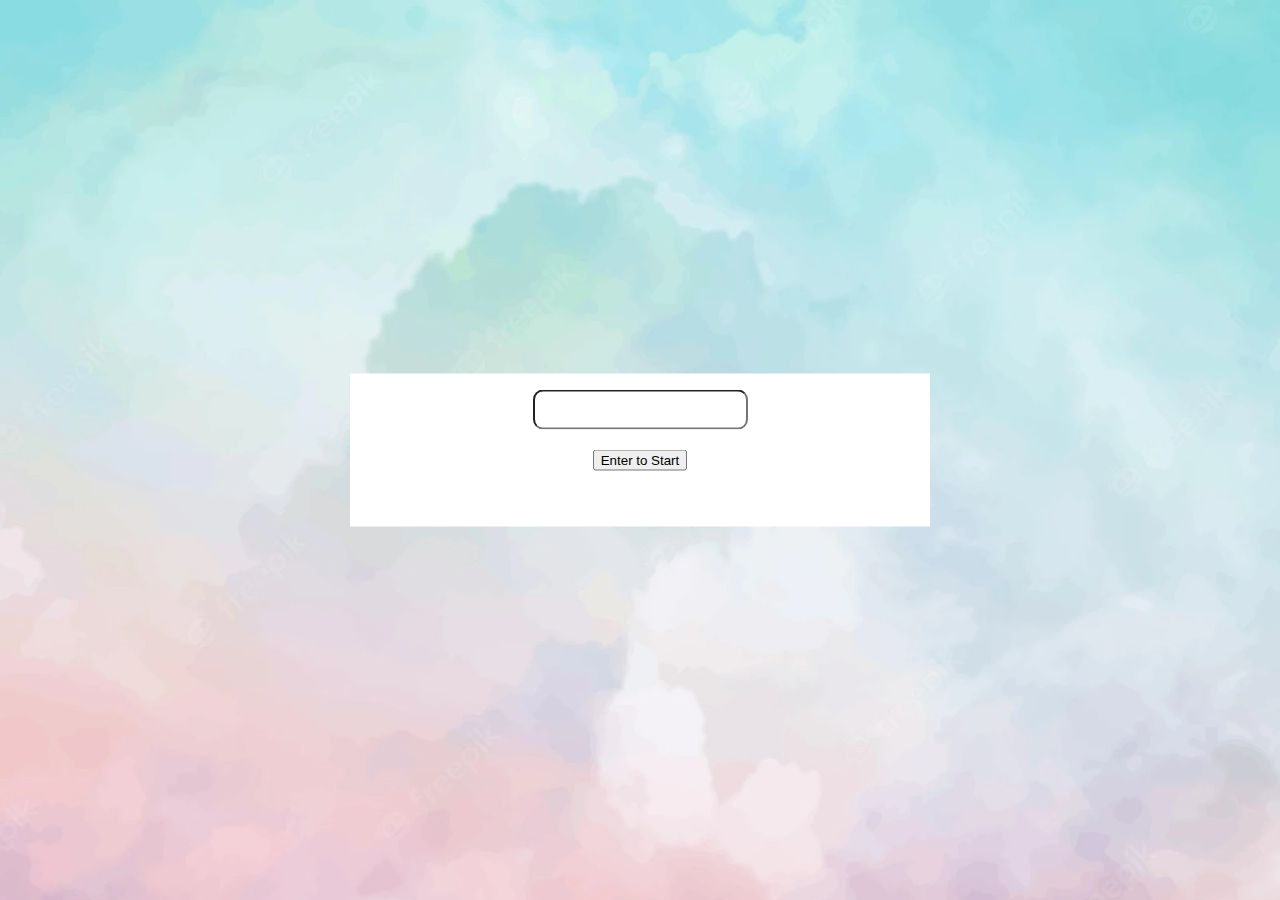
<file: Calculation.html>
<!DOCTYPE html>
<html> 
  <head>
    <title>Games</title>
    <link rel="stylesheet" href="style.css">
    <script async src="Calculation.js"></script>
</head>
<body id="BodyGuessGame">
    <div id="background">
        <p id="question"></p>
        <input type="text" id="UserInput">
        <br>
        <button id="start">Enter to Start</button>
        <br>
        <p id="UserAnswer"></p>
    </div>
</body>
</html>
</file>
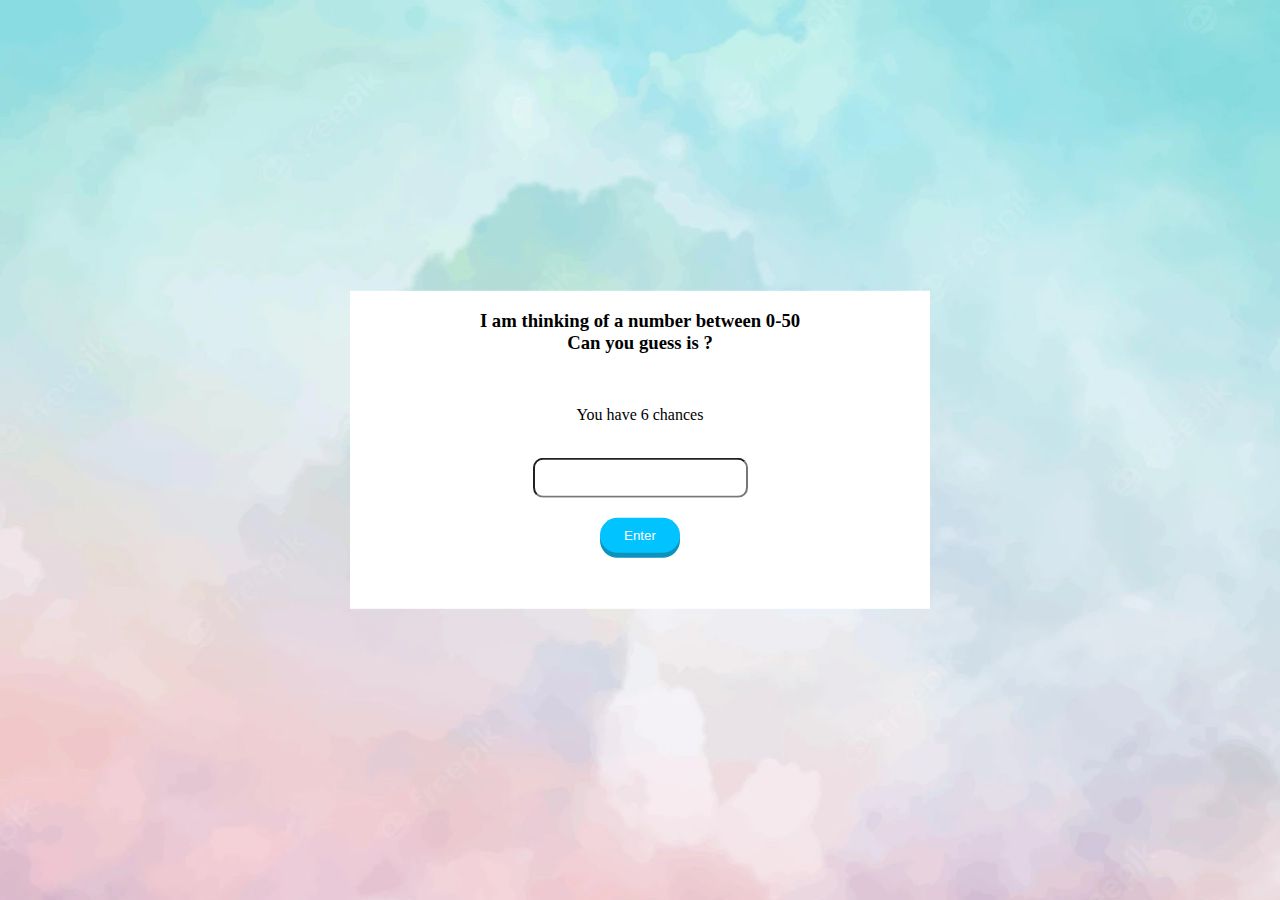
<file: GuessGame.html>
<!DOCTYPE html>
<html> 
  <head>
    <title>Games</title>
    <link rel="stylesheet" href="style.css">
    <script async src="game.js"></script>
</head>
<body id="BodyGuessGame">
    <div id="background">
        <h3>I am thinking of a number between 0-50 <br> Can you guess is ?</h3>
        <br>
        <p id="chance">You have 6 chances</p>
        <br>
        <input type="text" id="UserNumber">
        <br>
        <button id="submit">Enter</button>
        <br>
        <p id="result"></p>
    </div>
  </body>
</html>
</file>
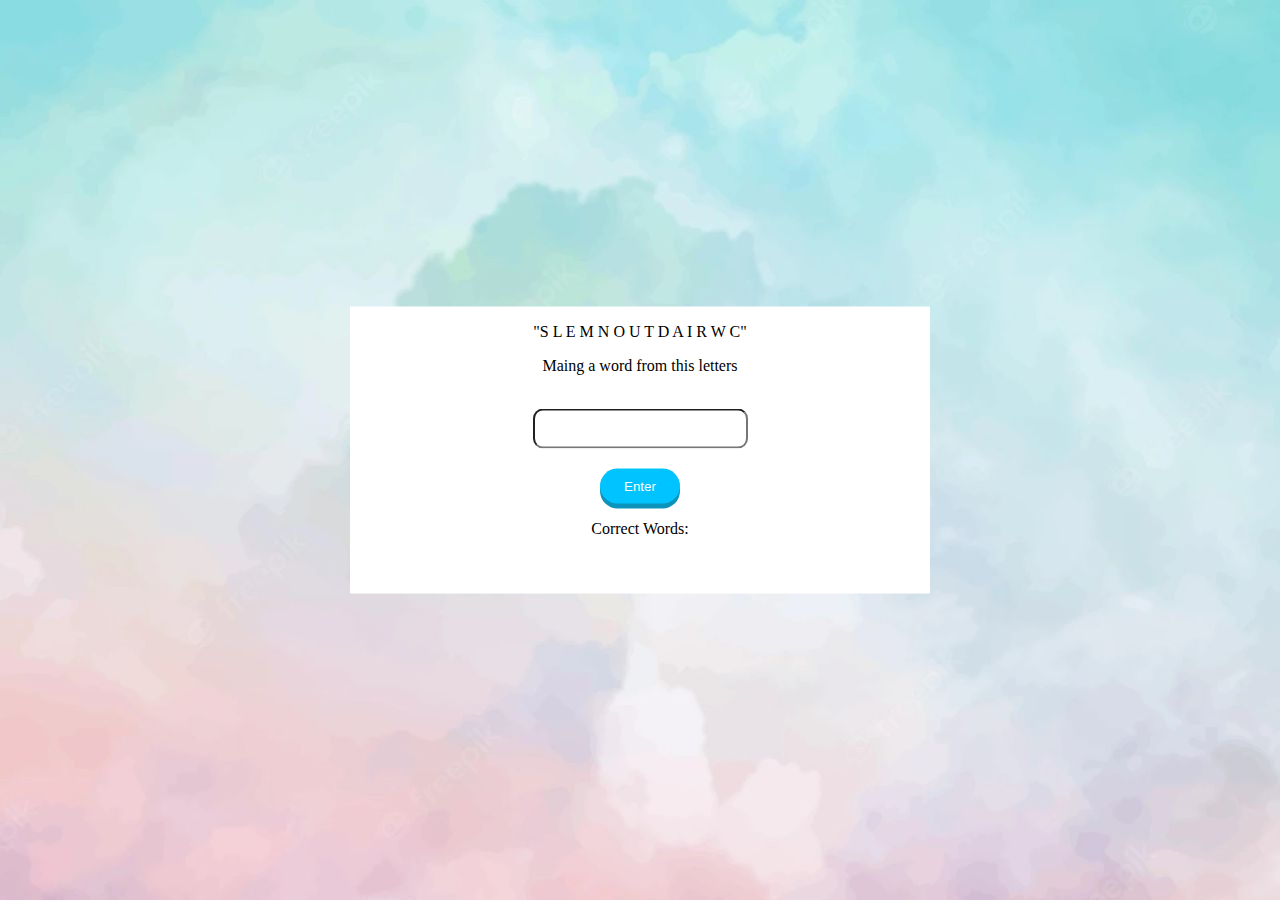
<file: MakingWord.html>
<!DOCTYPE html>
<html> 
  <head>
    <title>Games</title>
    <link rel="stylesheet" href="style.css">
    <script async src="MakingWord.js"></script>
</head>
<body id="BodyGuessGame">
    <div id="background">
        <p>"S L E M N O U T D A I R W C"<br></p>
        <p>Maing a word from this letters </p>
        <br>
        <input type="text" id="UserNumber">
        <br>
        <button id="submit">Enter</button>
        <br>
        <p id="CorrectWords">Correct Words: </p>
    </div>
  </body>
</html>
</file>
<file: style.css>
body{
    text-align: center;
    font-family:'Times New Roman', Times, serif;
}

/* login */
.form{
  width: 250px;
  height: 380;
  background: linear-gradient(to top, rgba(0,0,0,0.5)50%,rgba(0,0,0,0.5)50%);
  position: absolute;
  bottom: 20px;
  right: 870px;
  border-radius: 10px;
  padding: 25px;
}

.form h2{
  color: #f3d7f4;
}
.form input {
  width: 240px;
  height: 35px;
  background: transparent;
  border-bottom: 1 solid purple;
  border-top: none;
  border-left: none;
  border-right: none;
  color: #f3d7f4;
  letter-spacing: 1px;
  font-family:sans-serif;
}
.submit {
  background: #c423b9;
  border: 0;
  padding: 10px 24px;
  color: #fff;
  transition: 0.4s;
  border-radius: 50px;
}

.submit:hover {
  background: #881780;
}


/*navbar*/
#mainimage{
    width: 65%;
}
.navbar ul {
    margin: 0;
    padding: 0.5%;
    display: flex;
    list-style-type: none;
    justify-content: center;
    flex-wrap: wrap;
    
    
  }

  .main{
    width: 100%;
    background: linear-gradient(to top, rgba(0,0,0,0.5)50%,rgba(0,0,0,0.5)50%), url(image.jpg);
    background-position: center;
    background-size: cover;
    height: 100vh;
}
.navbar{
    width: 1200px;
    height: 75px;
    margin: auto;
}

.logo{
    color: #b51ac0;
    font-size: 35px;
    font-family: Arial;
    padding-left: 20px;
    float: left;
    padding-top: 10px;
    margin-top: 5px
}
.menu{
    display: inline;
    width: 1000px;
    float: left;
    height: 70px;

}

ul{
    justify-content: center;
    display: flex;
    list-style: none;
    align-items: center;
}

li{
    display:inline-block;
    margin-left: 62px;
    margin-top: 27px;
}

ul li a{
    text-decoration: none;
    color: rgb(255, 255, 255);
    font-family: Arial;
    font-weight: bold;
}

  .navbar a:hover {
    color: #ae06b4;
    text-decoration: none;
  }

  .icon-box {
    padding: 30px;
    position: relative;
    overflow: hidden;
    border-radius: 10px;
    margin: 10px 10px 40px 10px;
    background-repeat: no-repeat;
    box-shadow: 0 2px 29px 0 rgba(68, 88, 144, 0.12);
    transition: all 0.3s ease-in-out;
  }
  .icon-box:hover {
    transform: translateY(-5px);
  }
  .icon {
    position: absolute;
    left: -20px;
    top: calc(50% - 30px);
  }
  .icon i {
    font-size: 64px;
    line-height: 1;
    transition: 0.5s;
  }
  .title {
    margin-left: 40px;
    font-weight: 700;
    margin-bottom: 15px;
    font-size: 18px;
  }
  .title a {
    color: #111;
  }
  .icon-box:hover {
    transform: scale(1.1); 
    color: #a945c0; }
  .icon-box:hover .title a {
    text-decoration: none;
    color: #a945c0;
  }
  .description {
    font-size: 14px;
    margin-left: 40px;
    line-height: 24px;
    margin-bottom: 0;
  }
  .item{
    width: 10%;    
  }

  .image-game{
    width: 10%;
  }

  /* top 3 */
  

  .top3{
    width: 25%;
    margin-bottom: 5%;
  }
  .about_card-container {
    display: flex;
    justify-content: center;
  }
  
  .about_img-container {

    width: 225px;
    background-size: 100%;
    height: 225px;
    border-radius: 100%;
    display: grid;
    align-content: center;
    justify-content: center;
    align-items: center;
    border: 25px solid #f3d7f4;
    margin: 0 auto 40px auto;
  }
  .item{
    width: 250px;
  }

/*Contact*/

.contact h3 {
  font-size: 28px;
  margin: 0 0 10px 0;
  padding: 0;
  line-height: 1;
  font-weight: 700;
  letter-spacing: 1px;
  color: #222222;
}

.contact p {
  font-size: 14px;
  line-height: 24px;
  font-family: "Raleway", sans-serif;
  color: #888;
}

.social-links {
  padding-bottom: 20px;
}

.social-links a {
  font-size: 18px;
  display: inline-block;
  background: #fff;
  line-height: 1;
  padding: 8px 0;
  margin-right: 4px;
  border-radius: 50%;
  text-align: center;
  width: 36px;
  height: 36px;
  transition: 0.3s;
}
.title{
  margin-bottom: 30px;
}

.info i {
  font-size: 32px;
  color: #3498db;
  float: left;
  line-height: 1;
}
.info p {
  padding: 0 0 10px 42px;
  line-height: 28px;
  font-size: 14px;
}

.container{
  display: grid;
  grid-template-columns: auto auto 40px auto;
  margin-top: 10px;
}
.item {
  font-size: 30px;
  text-align: center;
}

input, textarea {
  border-radius: 10px;
  margin-bottom: 20px;
  box-shadow:#888;
  font-size: 14px;
  padding: 10px 15px;
}

.container button {
  background: #ea37ed;
  border: 0;
  padding: 10px 24px;
  color: #fff;
  transition: 0.4s;
  border-radius: 50px;
}

.container button:hover {
  background: #c423b9;
}

#Contact-Us{
  font-size: 300%;
  color : black;
  font-family:'Times New Roman', Times, serif;
}

/* Guessing game */

#instructions{
  position: relative;
  left: 605px;
  top: 400px;
}

#BodyGuessGame{
  max-width: 500px;
  margin: auto;
  background-image: url(GuessGame.png);
  width: 100%;
}

#submit{
  background-color: #00c3ff;
  box-shadow: 0 5px 0 #0c93bc;
  border: 0;
  padding: 10px 24px;
  color: #fff;
  transition: 0.4s;
  border-radius: 50px;
}
#submit:active{
  box-shadow: none;
  transform: translateY(5px);
}

#background{
  position:absolute;
  width: 40%;
  min-width: 580px;
  transform: translate(-50%,-50%);
  top: 50%;
  left: 50%;
  background-color: #fff;
  padding: 0px 0px 40px 0px;
}
/*Making a Word*/

#BodyMakingWord{
  max-width: 500px;
  margin: auto;
  background-image: url(words.png);
  width: 100%;
  background-repeat: no-repeat;
  background-size: cover;
}

#instructions{
  position: relative;
  left: 605px;
  top: 400px;
}
</file>
